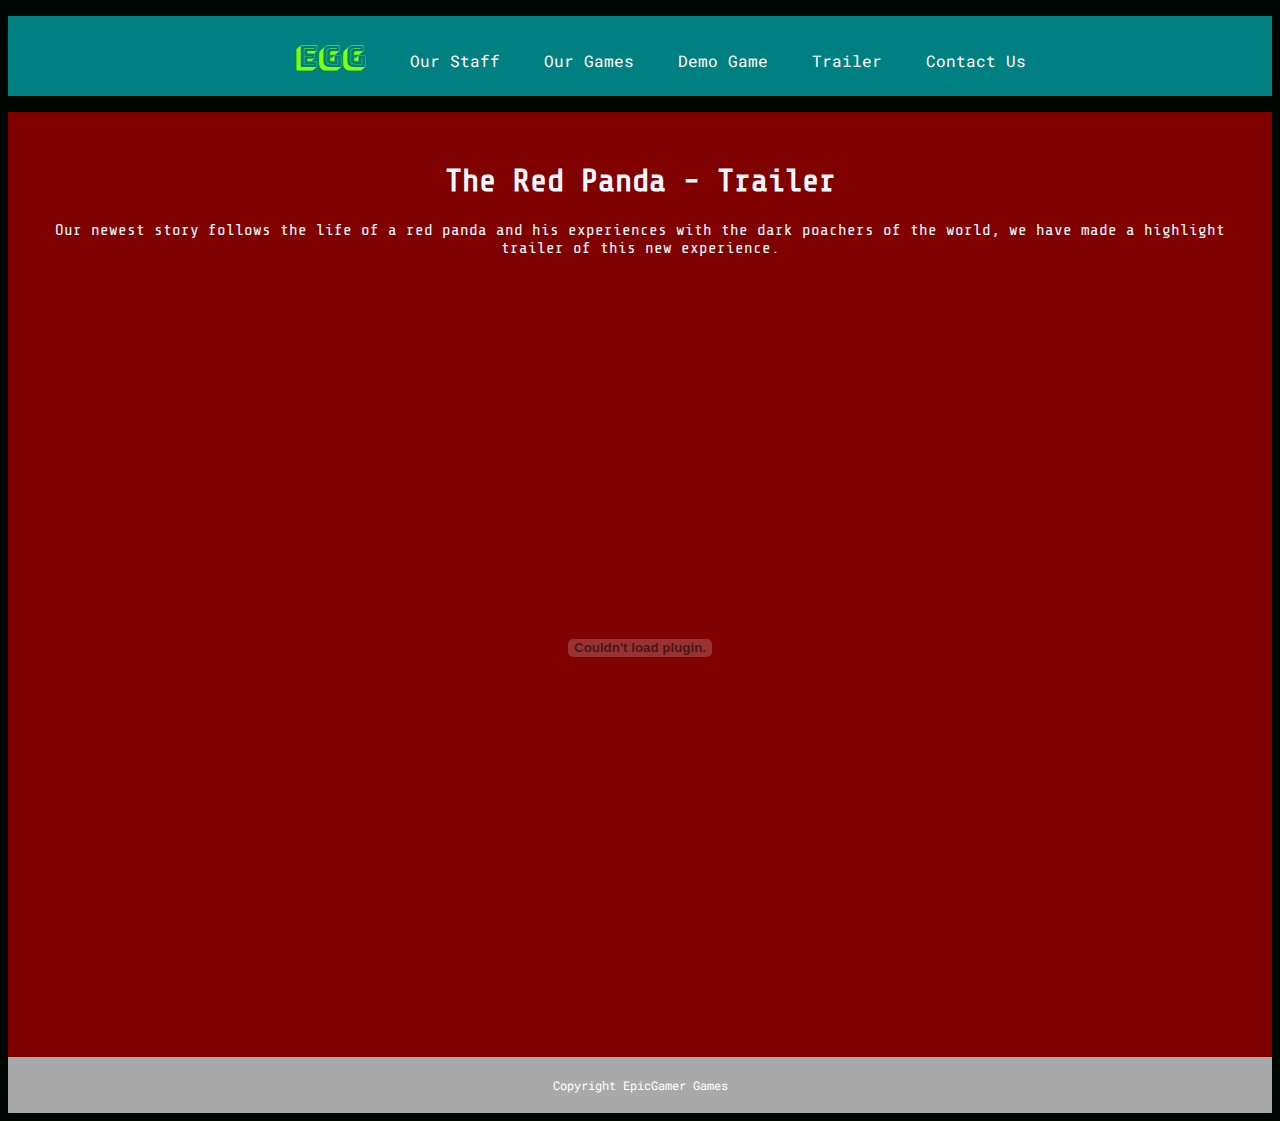
<file: website/trailer.html>
<!doctype html>
<html>
<head>
<meta charset="utf-8">
	<link rel="stylesheet" href="index.css">
<title>EpicGamer Games</title>
</head>
<body>
<header>
	<nav>
        <ul>
          <li><a href="index.html"><span class="egg"> EGG </span></a></li>
          <li><a href="stafflist.html"><span class="nav"> Our Staff </span></a></li>
          <li><a href="games.html"><span class="nav"> Our Games</span></a>
			<ul>
				<li><a href="games.html#SE">Galactic Empire</a></li>
				<li><a href="games.html#FOTE">Flight of the Eagles</a></li>
				<li><a href="games.html#A">Aileron</a></li>			
			</ul>	
			  </li>
			<li><a href="demo.html"><span class="nav"> Demo Game</span></a></li>
			<li><a href="trailer.html"><span class="nav"> Trailer</span></a></li>
          <li><a href="contact.html"><span class="nav"> Contact Us</span></a></li>
        </ul>
</nav>
</header>
	
<article class="T">
<h1> The Red Panda - Trailer </h1>
<p>Our newest story follows the life of a red panda and his experiences with the dark poachers of the world, we have made a highlight trailer of this new experience.</p>

<embed src="final animation Arshia.swf" class="TA" height="750px" width="1050px" >

</article>
<footer>
Copyright EpicGamer Games
</footer>
</body>
</html>
</file>
<file: website/index.css>
/*Imports fonts*/
@import url('https://fonts.googleapis.com/css?family=Share+Tech+Mono');
@import url('https://fonts.googleapis.com/css?family=Roboto+Mono');
@import url('https://fonts.googleapis.com/css?family=Bungee+Shade');
@import url('https://fonts.googleapis.com/css?family=Fondamento');
@import url('https://fonts.googleapis.com/css?family=Goudy+Bookletter+1911');
@import url('https://fonts.googleapis.com/css?family=Lobster');

/*Determines way blocks work*/
* {box-sizing: border-box;}

/*Logo font & colour*/
.egg{
	font-family: "Bungee Shade";
	color: chartreuse;
	font-size: 30px;
}

/*Navbar font for everything besides logo*/
.nav{
	font-family: "Roboto Mono";
}

/*Gives navbar its shade*/
nav{
  background-color: rgb(00, 128, 128);
}

/*Makes it so drop down menu drops down, not sideways*/
nav > ul > li{
  display: inline-block;
  padding: 20px;
}

/*Stops it from getting that ugly purple colour when you have clicked on the site before*/
nav > ul > li > a{
  color: white;
  text-decoration: none;
}

/*Hover colour*/
nav > ul > li:hover{
  background: rgb(128, 00, 00)
}

/*Colour when pressed*/
nav > ul > li:active{
  background: rgb(255, 00, 00)
}

/*Stops numbers popping up next to the games*/
nav > ul > li > ul{
	list-style: none;
	position: absolute;
	display: none;
}

/*Makes the drop down menu drop down when hovering on parent element*/
nav > ul > li:hover > ul {
	display: block;
}

/*footer*/
footer{
  color: white;
  background-color: darkgray;
  padding: 20px;
  text-align: center;
	font-family: "Roboto Mono";
	font-size: 12px;
}

body{
	background: #000703;
	text-align: center;
	color: aliceblue;
	/*Pointer turns into a crosshaired format*/
	cursor: crosshair;
}

/*Background image and its size*/
.intro{
	
	background-image: url("37e63c9058765ed27f7b0d9775105133.jpg");
	padding: 0px
		50px
		100px;
}

/*Just decoration, colour, and space used*/
.intro > h1{
	margin-top: 100px;
	font-family: "Share Tech Mono";
	text-decoration: underline;
	line-height: 75px;
	font-size: 110px;
	color: #00FF12;
	padding-top: 30px;
	padding-bottom: 30px;
	padding-right: 20px;
	padding-left: 20px;
	background-color: rgba(50, 50, 50, 1);
	border: 16px #008080 solid;
	border-radius: 20px;
	display: inline-block;
}

/*Just decoration, colour, and space used*/
.intro > p{
	font-family: "Roboto Mono";
	display: block;
	font-size: 20px;
	padding-top: 30px;
	padding-bottom: 30px;
	padding-right: 20px;
	padding-left: 20px;
	background-color: rgba(40, 40, 40, 1);
	border: 8px #8B6B19 solid;
	border-radius: 15px;
}

/*Gives it that bluey white mood*/
.desc > .waw{
	border-top: 10px antiquewhite solid;
	border-bottom: 10px antiquewhite solid;
	background-image: url("jjpOsNG.png");
}

/*.(class) gives class, > denominates a class as a child of another*/
.desc > .waw > h2{
	font-family: "Share Tech Mono";
	font-size: 70px;
	display: inline;
}

/*This is so only one form of p is changed*/
.desc > p{
	font-family: "Roboto Mono";
	text-align: center;
	display: inline-block;
}

/*Asides are like side informations, but im using them as little character sheets*/
aside{
	font-family: "Roboto Mono";
	/*Inline block gives it that side by side comparison look*/
  display: inline-block;
  width: 300px;
  background-color: maroon;
  padding: 25px;
  margin-left: 50px;
}

/*This gives it that hacker vibe*/
h1{
	font-family: "Share Tech Mono";
}

aside > img{
	/*width auto makes the images and therefore asides of similiar properties*/
	width: auto;
	height: 300px;
}

/*This is for the description of computing careers*/
aside > ul{
	text-align: left;
	font-size: 14px;
	/*upper roman is I, II, III, IV, etc,*/
	list-style-type: upper-roman;
}

/*the next 4 are all to make asides equal in length*/
.d1 > img{
	height: 319px;
}

.d2 > img{
	margin-left: 0px;
	height: 300px;
}

.d3 > img{
	height: 301px;
}

.d4 > img{
	height: 336px;
}

p{
	font-family: "Share Tech Mono";	
}

/*I did a big stupid and made h4 bigger than h3*/
h4{
	font-family: "Share Tech Mono";	
	font-size: 50px;
	display: block;
	text-align: center;
	color: orange;
}

/*This is for past prices, note that this counts as false advertising as the prices where never that high, then again, they arent real products*/
.sale{
	color: red;
	display: block;
	text-align: center;
	font-size: 45px;
	margin-bottom: -60px;
	text-decoration: line-through;
	text-decoration-color: red;
}

h3 > a{
	text-decoration: none;
	color: white;
	padding: 50px;
	background-color: red;
	border-radius: 30px;
	border: 3px white solid;	
}

/*These next two make it feel like and interactive rather than a static site*/
h3 > a:hover{
	text-decoration: none;
	color: wheat;
	padding: 50px;
	background-color: crimson;
	border-radius: 30px;
	border: 3px wheat solid;	
}

/*Font decoration*/
h3 > a:active{
	text-decoration: none;
	color: lightcoral;
	padding: 50px;
	background-color: darkred;
	border-radius: 30px;
	border: 3px lightcoral solid;	
}

h3{
	font-family: "Share Tech Mono";
	font-size: 25px;
}

.SE > h1{
	display: block;
	padding: 100px;
	font-family: "Fondamento";
	font-size: 50px;
	background: rgb(0, 0, 0);
	margin-top: 50px;
	/*Here i made a mistake and loaded a high quality and large image as a background when the whole thing isnt being used, although at this size its rather unimportant in larger website it will take way more storage than you want*/
	background-image: url("0-4116_blue-and-black-galaxy-hd-wallpaper-andromeda-galaxy.jpg");
	color: maroon;
	background-size: cover;
	background-position: center;
}

/*The next few are repitions of the same few lines of code as which make the image expand when clicked and given red borders*/
.SE > p{
	display: block;
	padding-bottom: 20px;
}

.fi1 > img{
  width: 300px;
	height: 200px;
	object-fit: cover;
	margin: 50px;
	border: 5px solid white;
	background-position: center;
}

.fi1 > img:active{
	border: 15px solid tomato;
	width: 600px;
	height: 400px;
}

.fi1{
	background-image: url("hs-2015-12-a-full-jpg.jpg");
	background-size: cover;
	padding: 50px;
}

.SE{
	margin-bottom: 75px;
}

.FOTE > h1{
	display: block;
	padding: 100px;
	font-family: "Goudy Bookletter 1911";
	font-size: 50px;
	background: rgb(0, 0, 0);
	margin-top: -75px;
	margin-bottom: 75px;
	background-image: url("Flag_of_France.png");
	color: darkgoldenrod;
	background-size: cover;
	background-position: center;
	font-weight: bolder;
}

.FOTE > p{
	display: block;
	padding-bottom: 20px;
}

.fi2 > img{
  width: 300px;
	height: 200px;
	object-fit: cover;
	margin: 50px;
	border: 5px solid white;
	background-position: center;
}

.fi2 > img:active{
	border: 15px solid tomato;
	width: 600px;
	height: 400px;
}

.fi2{
	background-image: url("Horace_Vernet_-_La_Barrière_de_Clichy.jpg");
	background-size: cover;
	padding: 50px;
	margin-bottom: 75px;
}

.A > h1{
	display: block;
	padding: 100px;
	font-family: "Lobster";
	font-size: 50px;
	background: rgb(0, 0, 0);
	margin-top: -75px;
	margin-bottom: 75px;
	background-image: url("photo-1493134799591-2c9eed26201a.jpg");
	color: orange;
	background-size: cover;
	background-position: center;
	font-weight: bolder;
}

.A > p{
	display: block;
	padding-bottom: 20px;
}

.A > img{
  width: 300px;
	height: 200px;
	object-fit: cover;
	margin: 50px;
	border: 5px solid white;
	background-position: center;
}

.A > img:hover{
	border: 15px solid tomato;
	width: 900px;
	height: 600px;
}

.fi3 > img{
  width: 300px;
	height: 200px;
	object-fit: cover;
	margin: 50px;
	border: 5px solid white;
	background-position: center;
}

.fi3 > img:active{
	border: 15px solid tomato;
	width: 600px;
	height: 400px;
}

.fi3{
	background-image: url("180422.jpg");
	background-size: cover;
	padding: 50px;
}

/*Navbar colour and clicking*/
nav > ul > li > ul {
	background-color: rgb(0, 128, 128);
	list-style: none;
	padding: 20px;
	position: absolute;
}

nav > ul > li > ul > li > a{
	text-decoration: none;
	color: white;
}

nav > ul > li > ul > li{
	text-decoration: none;
	color: white;
	padding: 10px;
}

nav > ul > li > ul > li:hover{
	background-color: maroon;
}

.details{
	padding: 10px;
	color: floralwhite;
	background-color: darkslategrey;
	display: block;
	margin: 0
		500px;
}

/*I did this so the game has a nice white border and the box would feel like it repelling the ball*/
canvas{
	border: 10px solid white;
	margin: 120px;
	transform: scale(1.2);
}

/*Depth in the clicking of buttons*/
.game:active{
	text-decoration: none;
	color: lightcoral;
	padding: 50px;
	background-color: darkred;
	border-radius: 30px;
	border: 3px lightcoral solid;
	display: inline-block;
}

/*This is so the social media feels like the rest of the contact details*/
.instagram-media{
	display: inline-block;
}

/*This gives it a pastel green background and sufficient room for the button*/
.OB{
	background-color: #77dd77;
	padding: 50px;
}

/*This is so the entire game feels like a seperate entity*/
canvas{
	background-color: black;
}

.T{
	background-color: maroon;
	padding: 30px;
}
</file>
